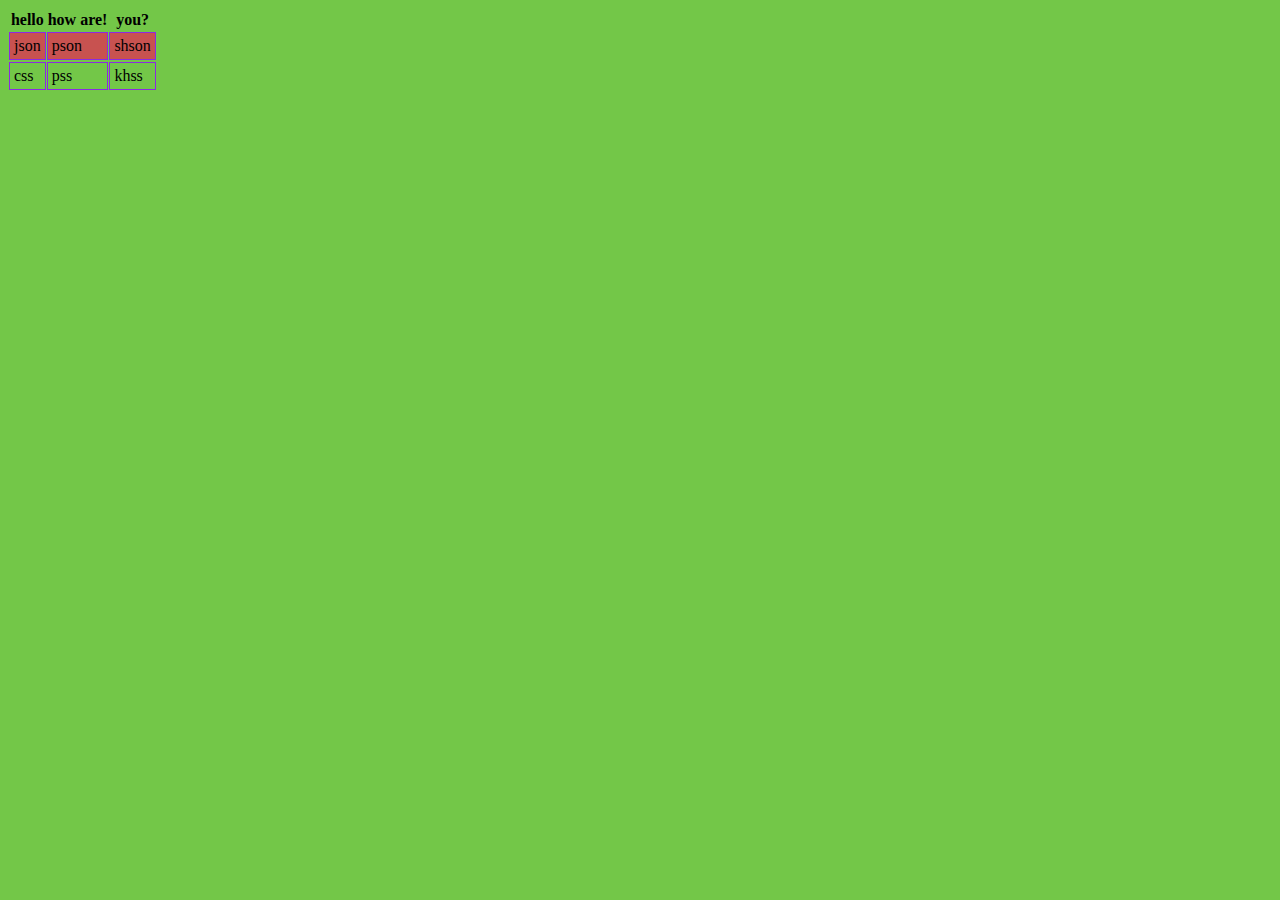
<file: anbe.html>
<!DOCTYPE html>
<html lang="en">
<head>
    <link rel="stylesheet" href="anbe.css">
    <meta charset="UTF-8">
    <title>asdfghjklqwertyuiopzxcvbnm</title>
</head>
<body>
<div>
    <table>
        <tr>
            <th>hello</th>
            <th>how are!</th>
            <th>you?</th>
        </tr>
        <tr class="line">
            <td>json</td>
            <td>pson</td>
            <td>shson</td>
        </tr>
        <tr>
            <td>css</td>
            <td>pss</td>
            <td>khss</td>
        </tr>
    </table>
</div>
</body>
</html>
</file>
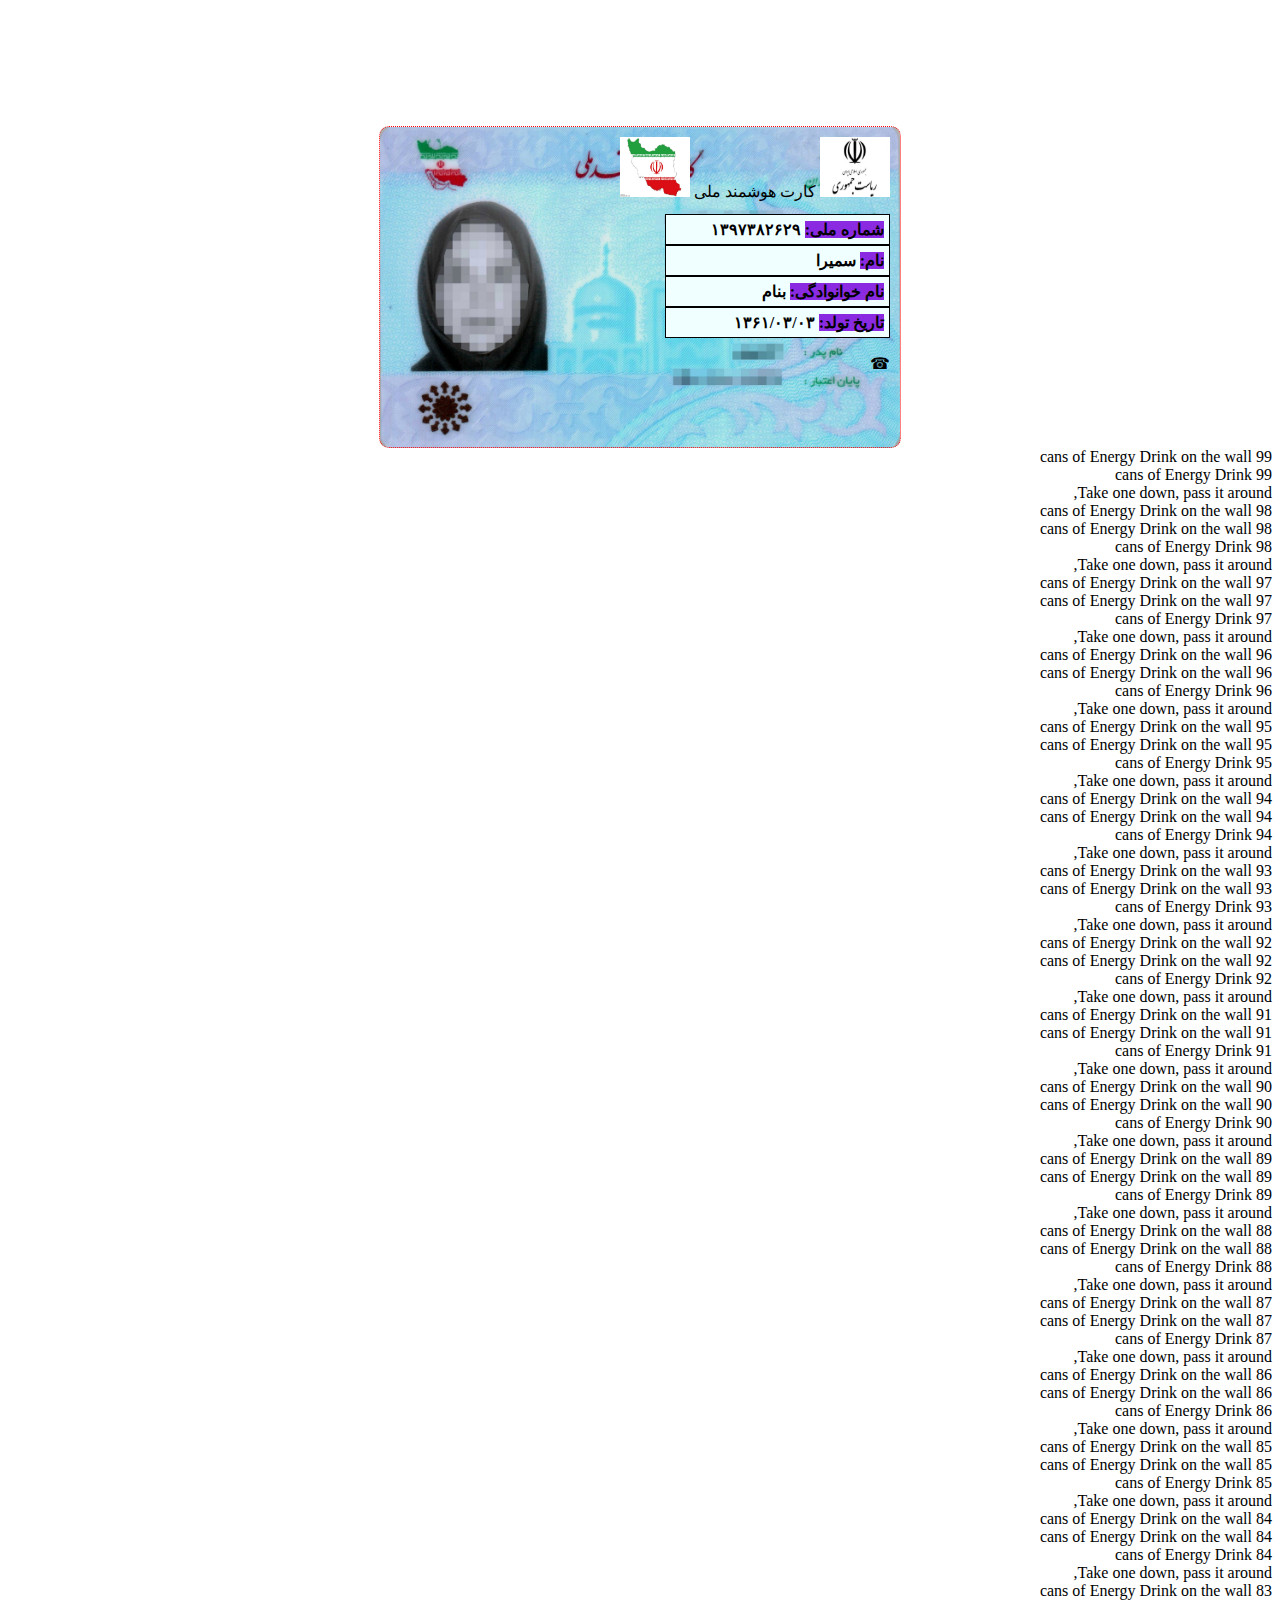
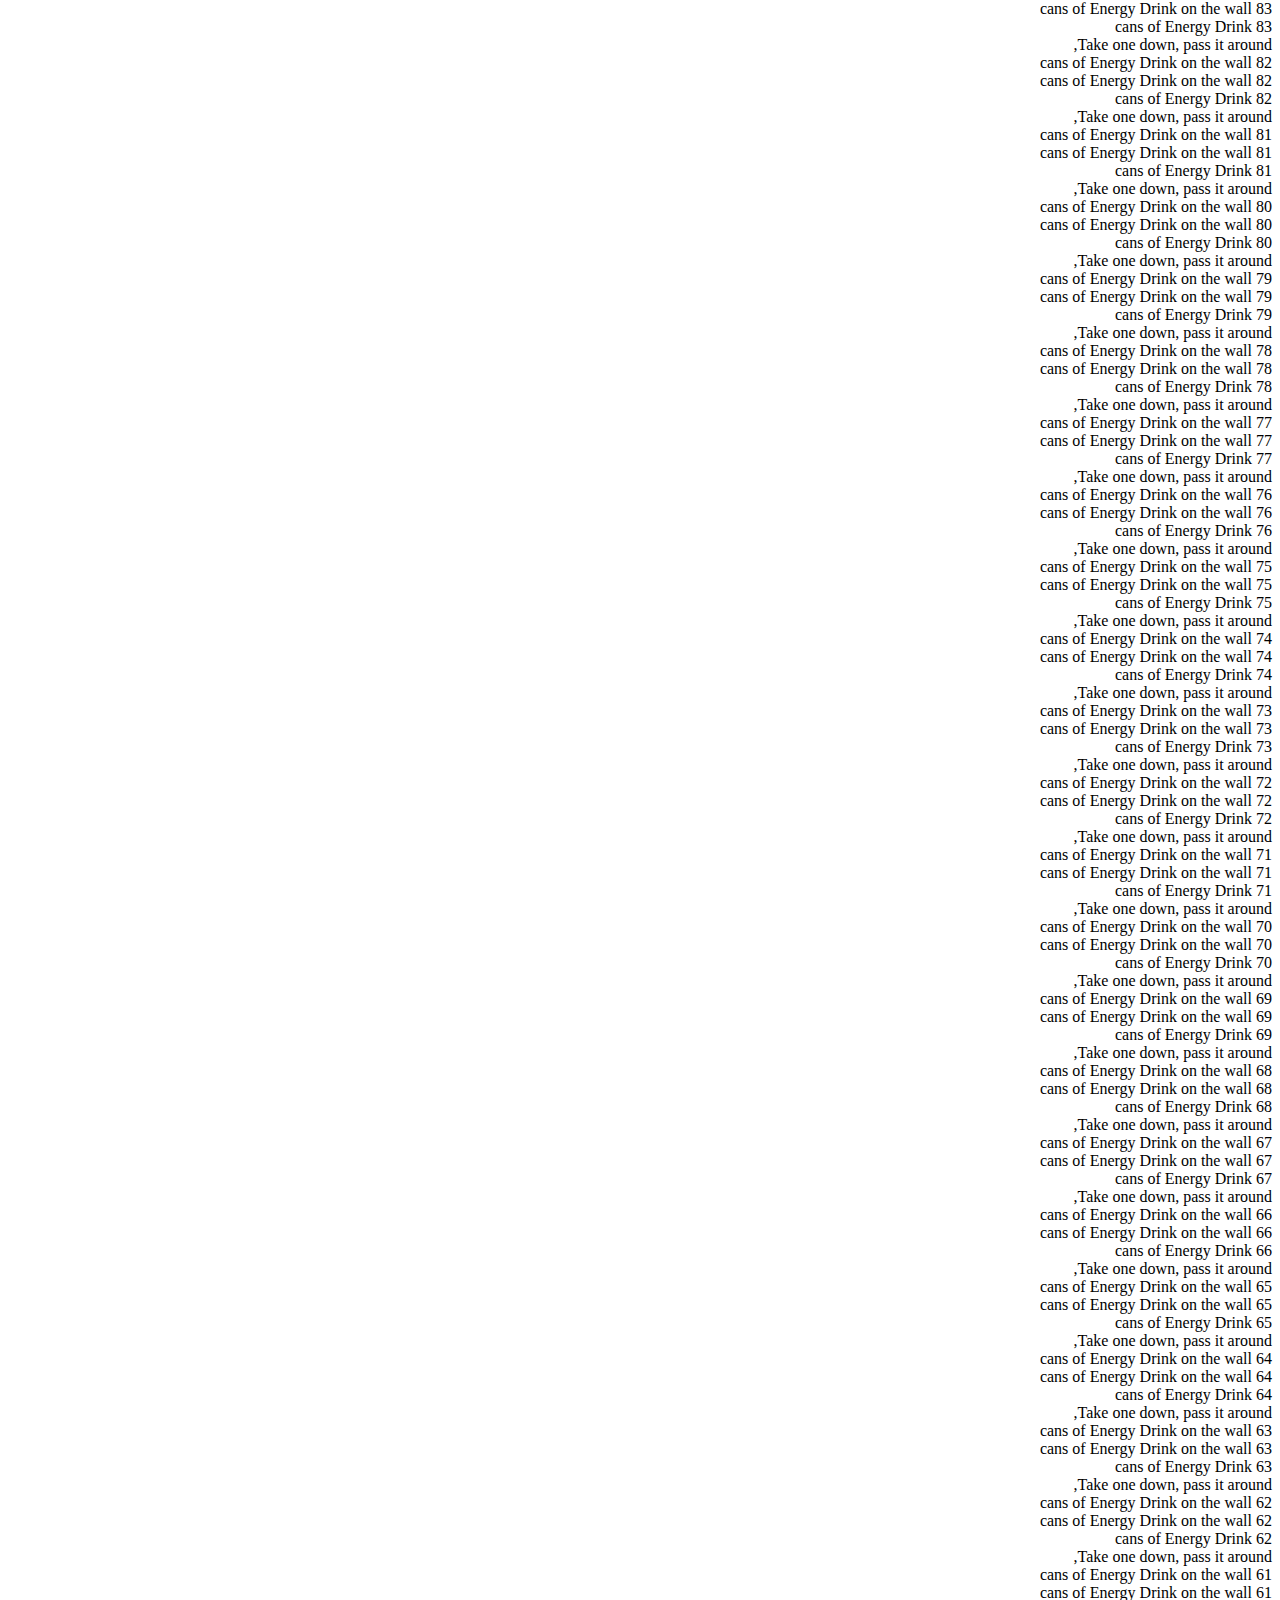
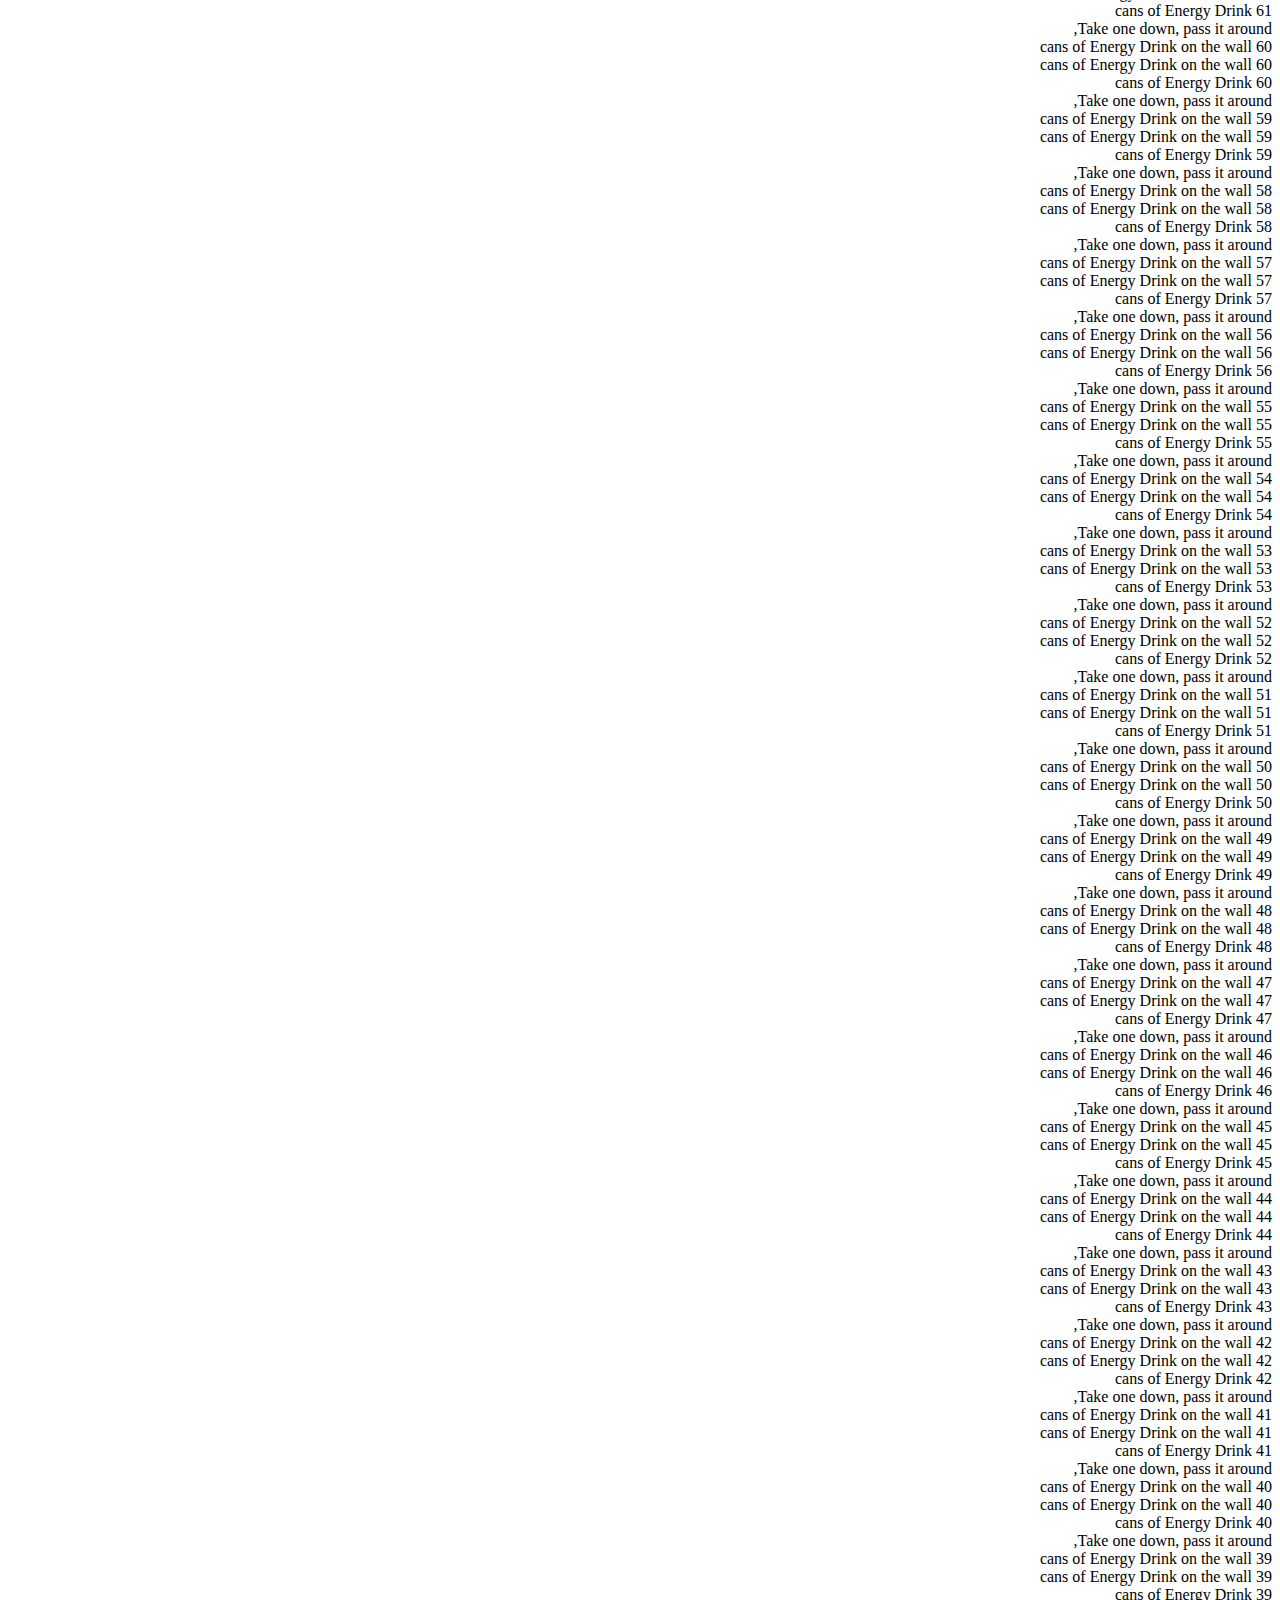
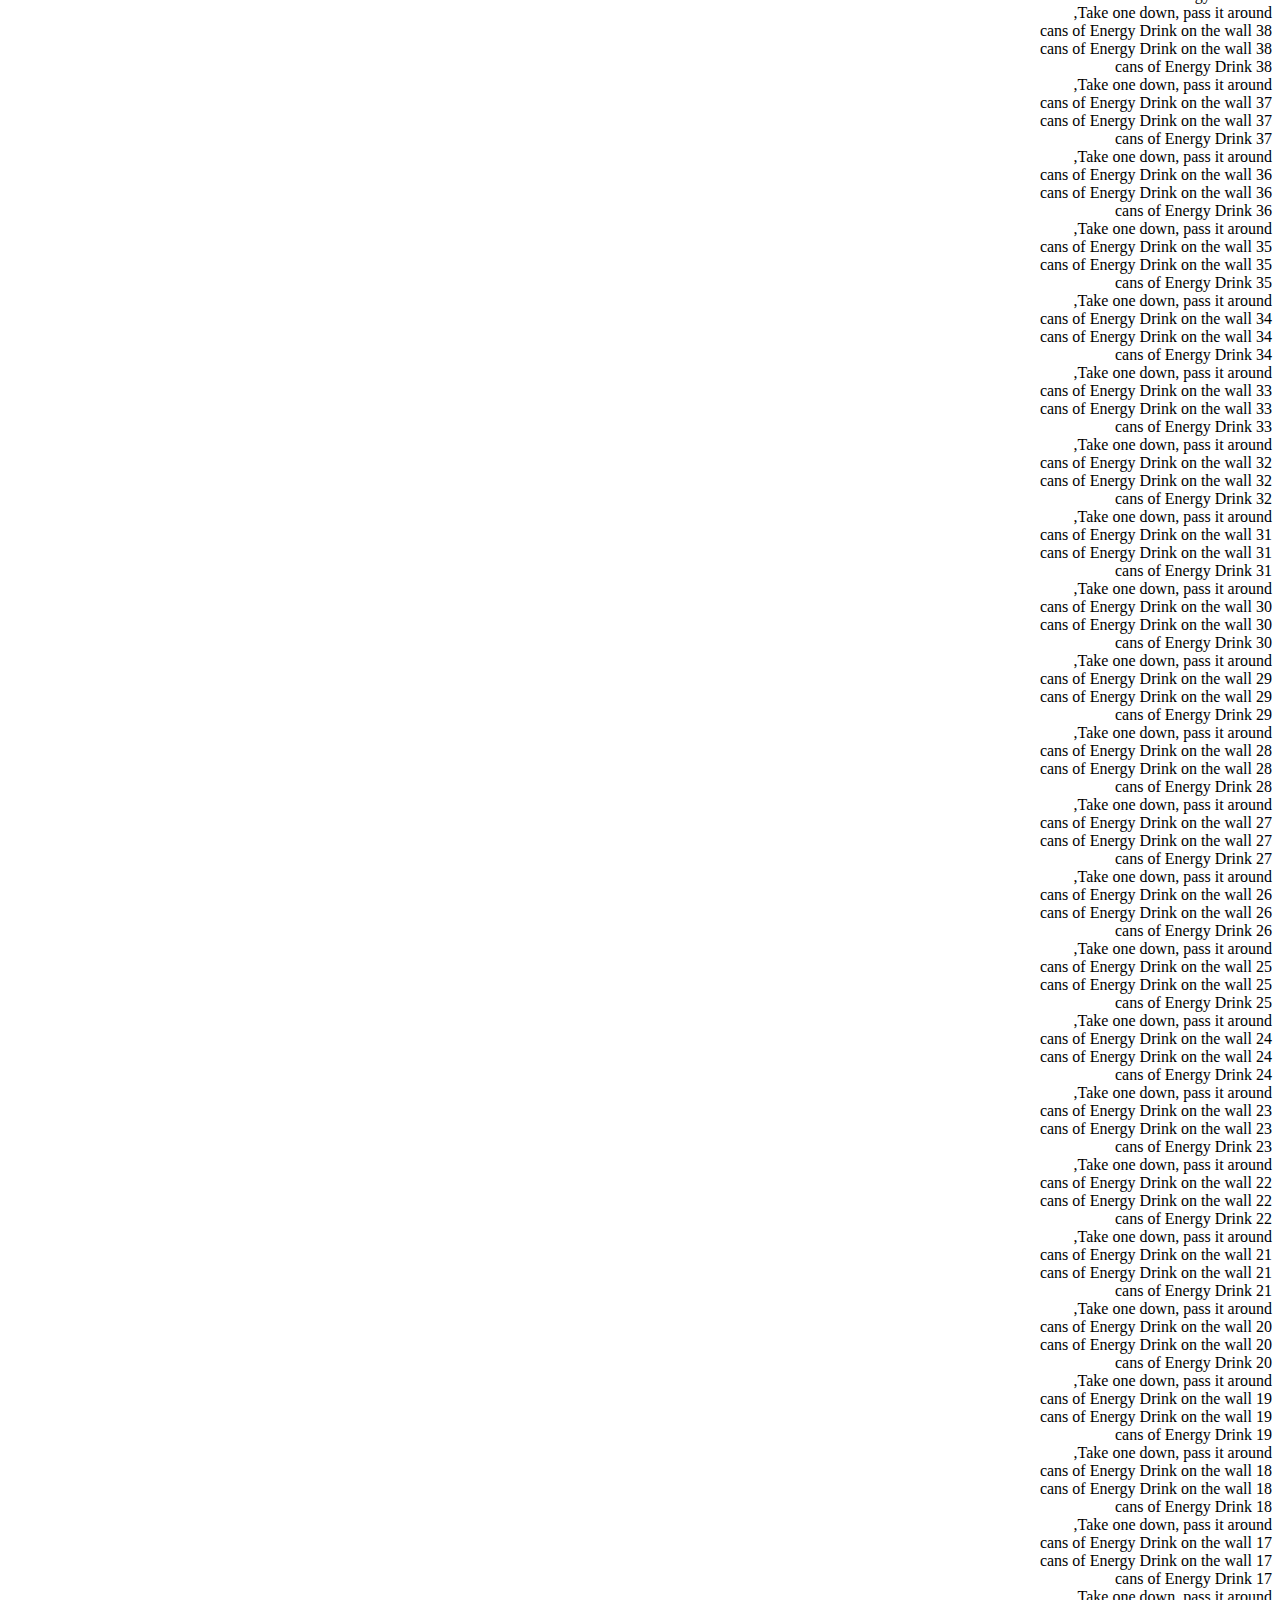
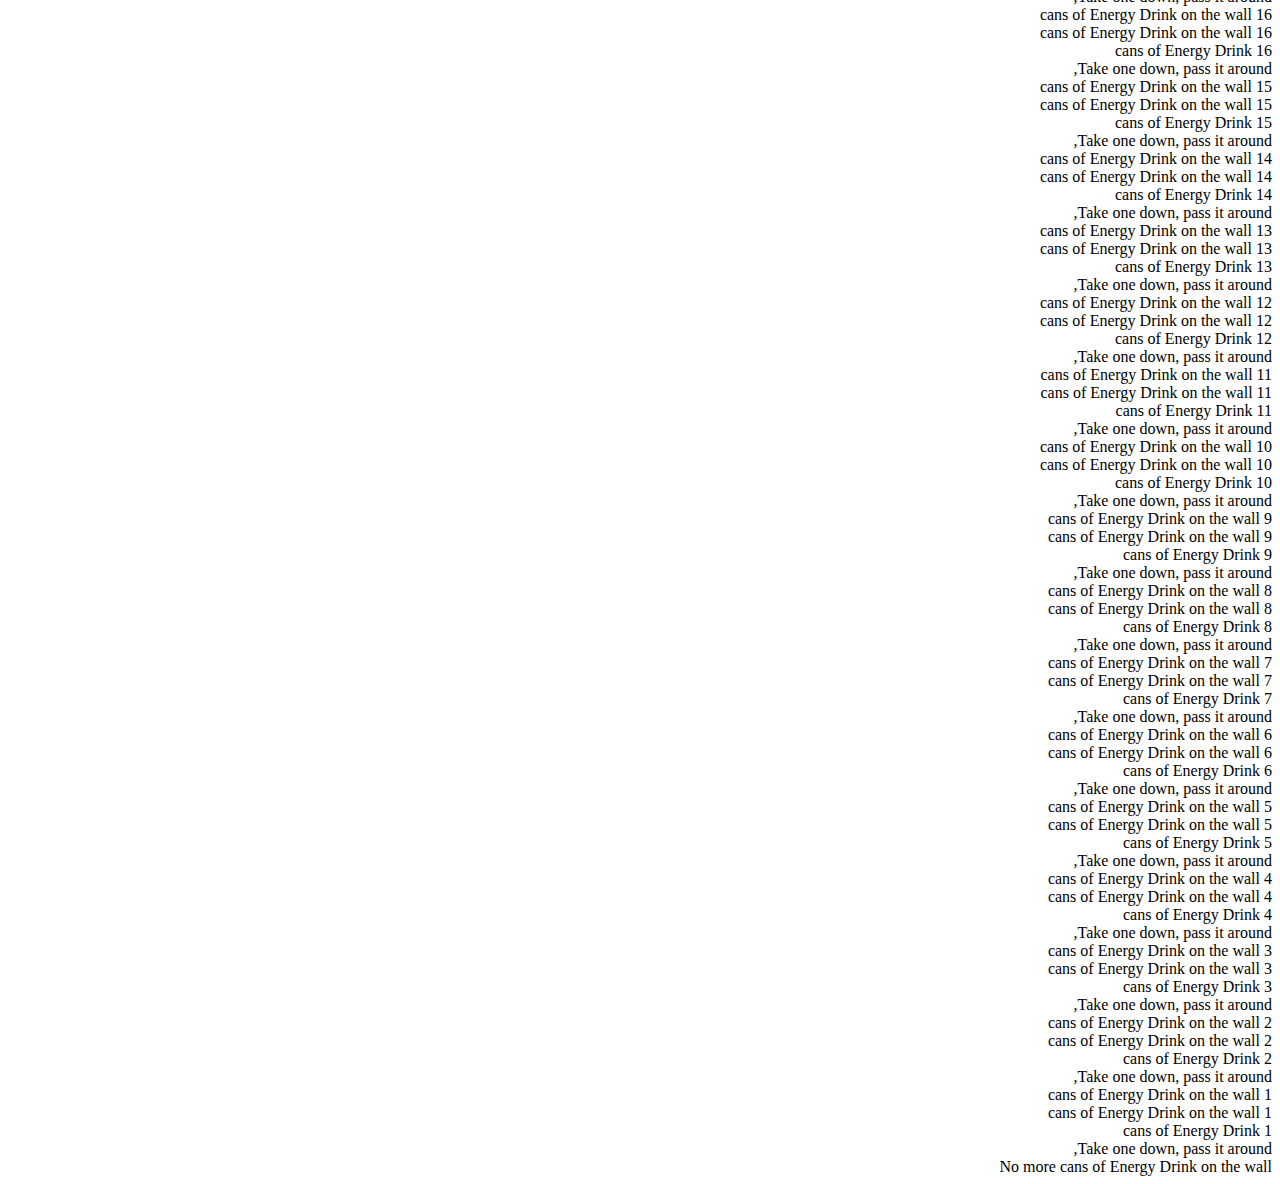
<file: default.htm>
<!DOCTYPE html>
<html lang="en">
<head>
    <meta name="viewport" content="width=device-width, initial-scale=1">
    <meta charset="UTF-8">
    <title>id card</title>
    <link rel="stylesheet" type="text/css" href="main.css">
</head>
<body>
<div class="outer" id="outer">
    <!--    top content-->
    <div id="top-row">
        <span class="top-row"><a href="images/flag.jpg"><img class="img-top" src="images/arm.jpg" alt="Flag"></a></span>
        <span class="top-row">کارت هوشمند ملی</span>
        <span class="top-row"><img  class="img-top" src="images/flag.jpg" alt="Arm"></span>
    </div>
    <!--    end top content-->
    <!--    right content-->
    <div id="right-side">
        <div class="info">
            <span class="field">شماره ملی:</span>
            <span class="value">۱۳۹۷۳۸۲۶۲۹</span>
        </div>
        <div class="info">
            <span class="field">نام:</span>
            <span class="value">سمیرا</span>
        </div>
        <div class="info">
            <span class="field">نام خوانوادگی:</span>
            <span class="value">بنام</span>
        </div>
        <div class="info" >
            <span class="field">تاریخ تولد:</span>
            <span class="value">۱۳۶۱/۰۳/۰۳</span>
        </div>
    </div>
    <!--    end of right content-->
    <!--    left content-->
    <div></div>
    <!--    end od left content-->
    <!--    bottom content-->
    <div>
        <p>&phone;</p>
    </div>
    <!--    end of bottom content-->
</div>
<script>
    var drink = "Energy Drink";
    var lyrics = "";
    var cans = 99;
    while (cans > 0) {
        lyrics = lyrics + cans + " cans of "
            + drink + " on the wall <br>";
        lyrics = lyrics + cans + " cans of "
            + drink + "<br>";
        lyrics = lyrics + "Take one down, pass it around,<br>";
        if (cans > 1) {
            lyrics = lyrics + (cans-1) + " cans of "
                + drink + " on the wall <br>";
        }
        else {
            lyrics = lyrics + "No more cans of "
                + drink + " on the wall <br>";
        }
        cans = cans - 1;
    }
    document.write(lyrics);
</script>
</body>
</html>
</file>
<file: anbe.css>
.line{
    border-bottom: 1px solid black;
    background-color: #C85250;
}
body{
    background-color: #73c748;
}
td{
    border: 1px solid blueviolet;
    padding: 4px;
}

table{
    border-collapse: separate;
    border-spacing: 1px 2px;
}
</file>
<file: main.css>
.info{
    padding:5px;
    border:1px solid black;
    /*position:relative;*/
    /*width:40%;*/
    /*z-index:1;*/
    /*top:0;*/
}
.outer{
    position: relative;
    width: 60%;
    margin: 10% auto auto auto;
    padding: 10px;
    border: 1px dotted red;
}

#outer{
    border-radius: 10px;
    background-image: url(images/IranNationalCard-scaled.jpg);
    background-repeat: no-repeat;
    background-size: cover;
    width: 500px;
    height: 300px;
}
#right-side{
    margin-top: 2.5%;
    font-family: sans-serif Arial;
    font-weight: bold;
    background-color: azure;
    width: 45%;
}

.field, .value{
    alignment: center;

}
.field{
    background-color: blueviolet;
}
.value{
}
body{
    direction: rtl;
}
.img-top{
    width: 70px;
    height: 60px;
}
.top-row{
    vertical-align: central;
}
#top-row{
    horiz-align: center;

}
</file>
